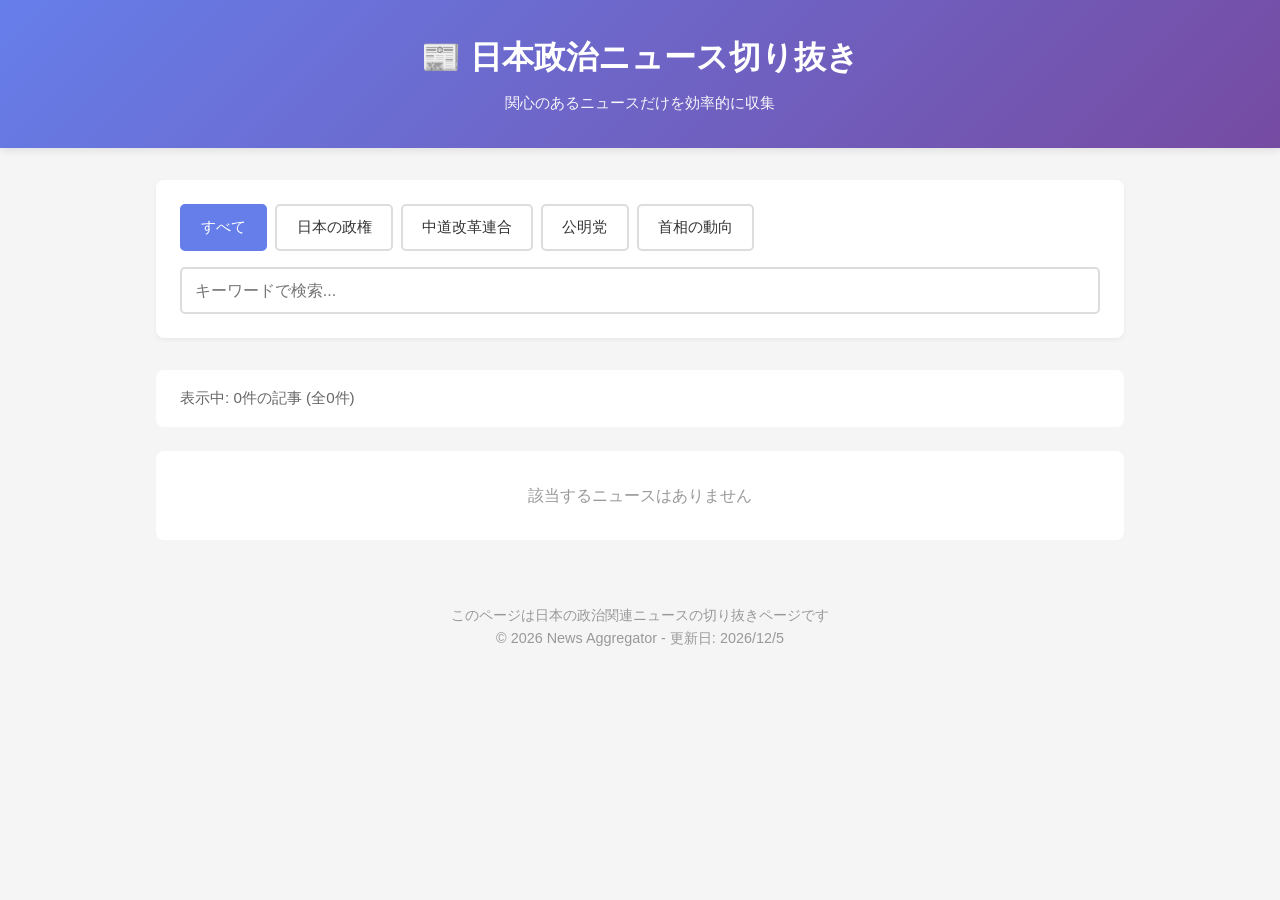
<file: index.html>
<!DOCTYPE html>
<html lang="ja">
<head>
    <meta charset="UTF-8">
    <meta name="viewport" content="width=device-width, initial-scale=1.0">
    <title>日本政治ニュース切り抜き</title>
    <style>
        * {
            margin: 0;
            padding: 0;
            box-sizing: border-box;
        }

        body {
            font-family: "Segoe UI", Tahoma, Geneva, Verdana, sans-serif;
            background-color: #f5f5f5;
            color: #333;
            line-height: 1.6;
        }

        header {
            background: linear-gradient(135deg, #667eea 0%, #764ba2 100%);
            color: white;
            padding: 2rem;
            text-align: center;
            box-shadow: 0 2px 8px rgba(0,0,0,0.1);
        }

        header h1 {
            font-size: 2rem;
            margin-bottom: 0.5rem;
        }

        header p {
            font-size: 0.95rem;
            opacity: 0.95;
        }

        .container {
            max-width: 1000px;
            margin: 2rem auto;
            padding: 0 1rem;
        }

        .controls {
            background: white;
            padding: 1.5rem;
            border-radius: 8px;
            margin-bottom: 2rem;
            box-shadow: 0 2px 4px rgba(0,0,0,0.05);
        }

        .tabs {
            display: flex;
            gap: 0.5rem;
            flex-wrap: wrap;
            margin-bottom: 1rem;
        }

        .tab-btn {
            padding: 0.7rem 1.2rem;
            border: 2px solid #ddd;
            background: white;
            color: #333;
            border-radius: 5px;
            cursor: pointer;
            font-size: 0.95rem;
            transition: all 0.3s ease;
        }

        .tab-btn:hover {
            border-color: #667eea;
            background-color: #f0f0ff;
        }

        .tab-btn.active {
            background-color: #667eea;
            color: white;
            border-color: #667eea;
        }

        .search-box {
            width: 100%;
            padding: 0.8rem;
            border: 2px solid #ddd;
            border-radius: 5px;
            font-size: 1rem;
            transition: border-color 0.3s ease;
        }

        .search-box:focus {
            outline: none;
            border-color: #667eea;
        }

        .news-list {
            display: grid;
            gap: 1.5rem;
        }

        .news-item {
            background: white;
            border-radius: 8px;
            padding: 1.5rem;
            box-shadow: 0 2px 6px rgba(0,0,0,0.08);
            transition: transform 0.3s ease, box-shadow 0.3s ease;
            border-left: 5px solid #667eea;
        }

        .news-item:hover {
            transform: translateY(-3px);
            box-shadow: 0 4px 12px rgba(0,0,0,0.12);
        }

        .news-title {
            font-size: 1.2rem;
            font-weight: 600;
            color: #667eea;
            margin-bottom: 0.5rem;
        }

        .news-title a {
            color: #667eea;
            text-decoration: none;
            transition: color 0.3s ease;
        }

        .news-title a:hover {
            color: #764ba2;
            text-decoration: underline;
        }

        .news-description {
            color: #666;
            margin-bottom: 0.8rem;
            line-height: 1.5;
        }

        .news-meta {
            display: flex;
            justify-content: space-between;
            flex-wrap: wrap;
            gap: 1rem;
            font-size: 0.85rem;
            color: #999;
        }

        .news-source {
            background: #f0f0ff;
            padding: 0.3rem 0.8rem;
            border-radius: 3px;
            font-weight: 500;
            color: #667eea;
        }

        .tags {
            display: flex;
            gap: 0.5rem;
            flex-wrap: wrap;
            margin-top: 0.8rem;
        }

        .tag {
            background: #e8e8ff;
            color: #667eea;
            padding: 0.3rem 0.8rem;
            border-radius: 15px;
            font-size: 0.8rem;
            font-weight: 500;
        }

        .loading {
            text-align: center;
            padding: 2rem;
            color: #999;
        }

        .no-results {
            text-align: center;
            padding: 2rem;
            color: #999;
            background: white;
            border-radius: 8px;
        }

        .stats {
            background: white;
            padding: 1rem 1.5rem;
            border-radius: 8px;
            margin-bottom: 1.5rem;
            font-size: 0.95rem;
            color: #666;
        }

        footer {
            text-align: center;
            padding: 2rem;
            color: #999;
            font-size: 0.9rem;
        }

        @media (max-width: 600px) {
            header h1 {
                font-size: 1.5rem;
            }

            .tabs {
                gap: 0.3rem;
            }

            .tab-btn {
                padding: 0.6rem 0.9rem;
                font-size: 0.85rem;
            }

            .news-item {
                padding: 1rem;
            }

            .news-title {
                font-size: 1rem;
            }
        }
    </style>
</head>
<body>
    <header>
        <h1>📰 日本政治ニュース切り抜き</h1>
        <p>関心のあるニュースだけを効率的に収集</p>
    </header>

    <div class="container">
        <div class="controls">
            <div class="tabs">
                <button class="tab-btn active" data-filter="all">すべて</button>
                <button class="tab-btn" data-filter="政権">日本の政権</button>
                <button class="tab-btn" data-filter="中道改革連合">中道改革連合</button>
                <button class="tab-btn" data-filter="公明">公明党</button>
                <button class="tab-btn" data-filter="首相">首相の動向</button>
            </div>
            <input type="text" class="search-box" id="searchBox" placeholder="キーワードで検索...">
        </div>

        <div class="stats" id="stats">記事を読み込み中...</div>

        <div class="news-list" id="newsList">
            <div class="loading">ニュースを読み込み中です...</div>
        </div>
    </div>

    <footer>
        <p>このページは日本の政治関連ニュースの切り抜きページです</p>
        <p>© 2026 News Aggregator - 更新日: <span id="updateDate"></span></p>
    </footer>

    <script>
        const keywords = {
            '政権': ['政権', '内閣', '政府', '内閣改造'],
            '中道改革連合': ['中道改革連合', 'CRU'],
            '公明': ['公明党', '公明'],
            '首相': ['首相', '総理大臣', '岸田', '続投']
        };

        const newsSources = [
            { url: 'https://www.nhk.or.jp/rss/news/politics.xml', name: 'NHK ニュース' },
            { url: 'https://www.asahi.com/politics/index.rss20.xml', name: '朝日新聞' },
            { url: 'https://news.yahoo.co.jp/rss/topics/politics.xml', name: 'Yahoo! ニュース' }
        ];

        let allNews = [];

        let currentFilter = 'all';
        let filteredNews = [];

        function matchesKeywords(text, filterType) {
            if (filterType === 'all') return true;
            const keywordList = keywords[filterType];
            return keywordList.some(keyword => 
                text.toLowerCase().includes(keyword.toLowerCase())
            );
        }

        async function fetchNewsFromRSS() {
            const rss2jsonApi = 'https://api.rss2json.com/v1/api.json';
            
            try {
                const feeds = await Promise.allSettled(
                    newsSources.map(source =>
                        fetch(`${rss2jsonApi}?rss_url=${encodeURIComponent(source.url)}`)
                            .then(res => res.json())
                            .then(data => ({
                                items: (data.items || []).map(item => ({
                                    title: item.title || '',
                                    description: (item.description || '').replace(/<[^>]*>/g, ''),
                                    link: item.link || '',
                                    source: source.name,
                                    date: new Date(item.pubDate).toISOString().split('T')[0],
                                    pubDate: new Date(item.pubDate)
                                })),
                                source: source.name
                            }))
                            .catch(() => ({ items: [], source: source.name }))
                    )
                );

                allNews = [];
                feeds.forEach(result => {
                    if (result.status === 'fulfilled' && result.value.items.length > 0) {
                        allNews = allNews.concat(result.value.items);
                    }
                });

                // 日付でソート
                allNews.sort((a, b) => b.pubDate - a.pubDate);

                // 各ニュースにタグを追加
                allNews = allNews.map(news => ({
                    ...news,
                    tags: Object.keys(keywords).filter(key =>
                        keywords[key].some(keyword =>
                            (news.title + ' ' + news.description).toLowerCase().includes(keyword.toLowerCase())
                        )
                    )
                }));

                filterNews();
            } catch (error) {
                console.error('ニュース取得エラー:', error);
                document.getElementById('stats').textContent = 'ニュース取得に失敗しました。時間をおいて再度お試しください。';
            }
        }

        function filterNews() {
            const searchTerm = document.getElementById('searchBox').value.toLowerCase();
            
            filteredNews = allNews.filter(news => {
                const matchesFilter = matchesKeywords(
                    news.title + ' ' + news.description + ' ' + news.tags.join(' '),
                    currentFilter
                );
                const matchesSearch = searchTerm === '' || 
                    news.title.toLowerCase().includes(searchTerm) ||
                    news.description.toLowerCase().includes(searchTerm) ||
                    news.tags.some(tag => tag.toLowerCase().includes(searchTerm));
                
                return matchesFilter && matchesSearch;
            });

            renderNews();
            updateStats();
        }

        function renderNews() {
            const newsList = document.getElementById('newsList');
            
            if (filteredNews.length === 0) {
                newsList.innerHTML = '<div class="no-results">該当するニュースはありません</div>';
                return;
            }

            newsList.innerHTML = filteredNews.map(news => `
                <div class="news-item">
                    <div class="news-title">
                        <a href="${escapeHtml(news.link)}" target="_blank" rel="noopener noreferrer">${escapeHtml(news.title)}</a>
                    </div>
                    <div class="news-description">${escapeHtml(news.description)}</div>
                    <div class="tags">
                        ${news.tags.map(tag => `<span class="tag">${escapeHtml(tag)}</span>`).join('')}
                    </div>
                    <div class="news-meta">
                        <span class="news-source">${escapeHtml(news.source)}</span>
                        <span>${formatDate(news.date)}</span>
                    </div>
                </div>
            `).join('');
        }

        function updateStats() {
            const stats = document.getElementById('stats');
            stats.textContent = `表示中: ${filteredNews.length}件の記事 (全${allNews.length}件)`;
        }

        function formatDate(dateStr) {
            const date = new Date(dateStr);
            return date.toLocaleDateString('ja-JP');
        }

        function escapeHtml(text) {
            const div = document.createElement('div');
            div.textContent = text;
            return div.innerHTML;
        }

        // イベントリスナー設定
        document.querySelectorAll('.tab-btn').forEach(btn => {
            btn.addEventListener('click', () => {
                document.querySelectorAll('.tab-btn').forEach(b => b.classList.remove('active'));
                btn.classList.add('active');
                currentFilter = btn.dataset.filter;
                filterNews();
            });
        });

        document.getElementById('searchBox').addEventListener('input', filterNews);

        // 初期化
        document.getElementById('updateDate').textContent = new Date().toLocaleDateString('ja-JP');
        fetchNewsFromRSS();
    </script>
</body>
</html>
</file>
